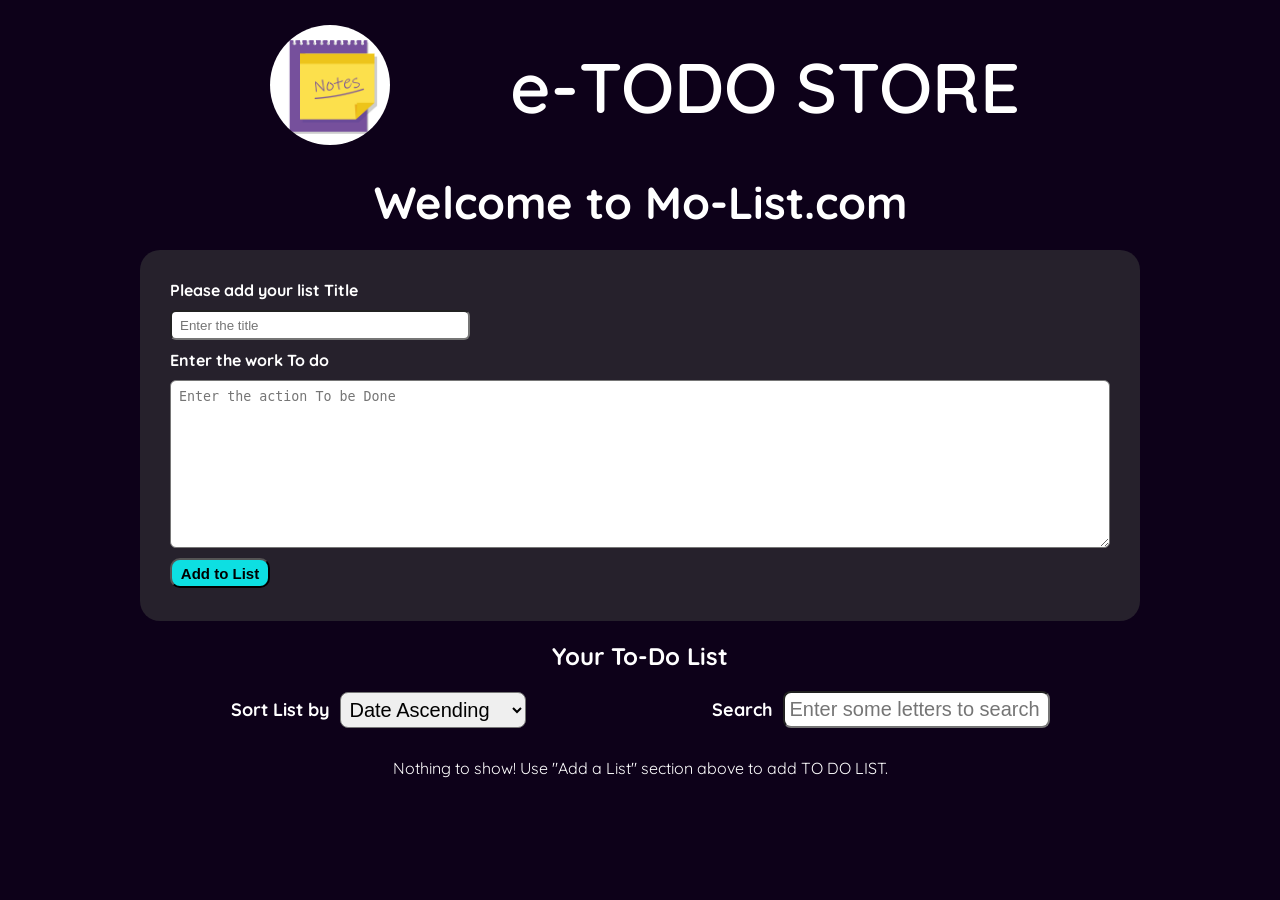
<file: To-Do List/index.html>
<!DOCTYPE html>
<html lang="en">
<head>
  <meta charset="UTF-8">
  <meta name="viewport" content="width=device-width, initial-scale=1.0">
  <title>To-Do LIST</title>
  <link rel="stylesheet" href="style.css">
</head>
<body>
  <header>
    <div class="header">
      <div class="logo">
        <img src="data/notes.png" alt="TODO LIST">
      </div>
      <div class="heading">e-TODO STORE</div>
    </div>
  </header>

  <div class="welcome">
    <h2>Welcome to Mo-List.com</h2>
  </div>

  <div class="container">
    <div class="input-container">
      <div class="title-container">
        <label for="title">Please add your list Title</label>
        <input type="text" placeholder="Enter the title" id="title" class="title">
      </div>

      <div class="action-container">
        <label for="action">Enter the work To do</label>
        <textarea name="action" id="action" placeholder="Enter the action To be Done" class="action" cols="30" rows="10"></textarea>
        <button id="subbtn" class="btn">Add to List</button>
      </div>
    </div>
  </div>

  <div class="list-container">
    <div class="list-heading">
      <h2>Your To-Do List</h2>
    </div>
    <div class="list-functionality">
      <div class="list-sort">
        <label for="sorting">Sort List by</label>
        <select name="sorting" id="sorting" class="sort" onchange="sortNotes(this.value)">
          <option value="dateAscending">Date Ascending</option>
          <option value="dateDescending">Date Descending</option>
          <option value="importance">Importance</option>
          <option value="wordCount">Word count</option>
        </select>
      </div>
      <div class="search-bar">
        <label for="search">Search</label>
        <input type="text" id="search" class="search" placeholder="Enter some letters to search">
      </div>
    </div>

    <div class="list-holder" id="list-holder">
      <!-- <div class="list-card">
        <h3>TITLE</h3>
        <h5>Posted on 29/10/2023 - 1:47:51 AM</h5>
        <hr>
        <h4>List Actions</h4>
        <button class="btn">Delete List</button>
      </div> -->
      Nothing to show! Use "Add a List" section above to add TO DO LIST.
    </div>
  </div>

  <div class="emptyFormToast" id="emptyFormToast">
    List is Empty!
  </div>

  <script src="script.js"></script>
</body>
</html>
</file>
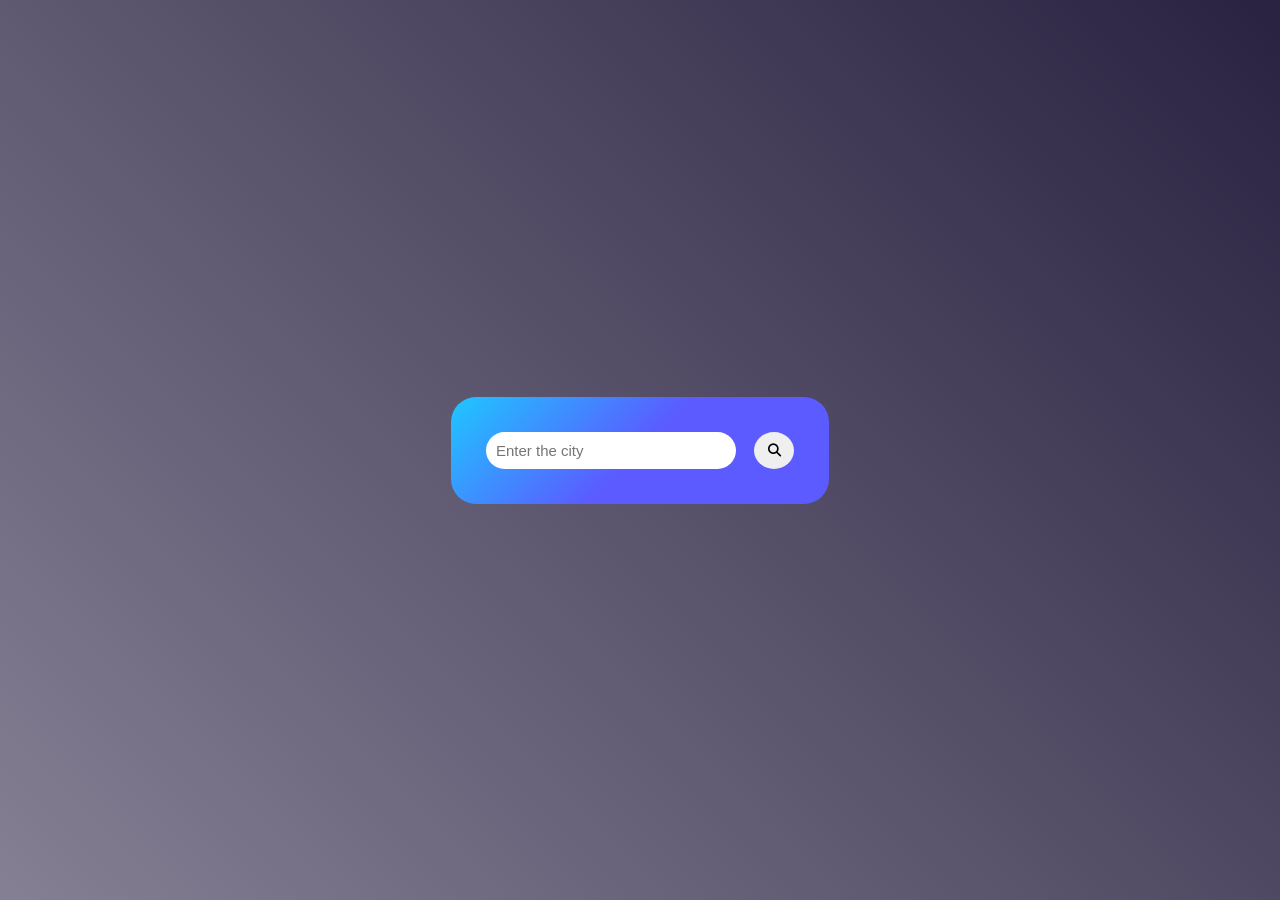
<file: Weather App/index.html>
<!DOCTYPE html>
<html lang="en">

<head>
  <meta charset="UTF-8">
  <meta name="viewport" content="width=device-width, initial-scale=1.0">
  <title>Weather App</title>
  <link rel="stylesheet" href="style.css">
</head>

<body>
  <div class="container">
    <div class="weather-box">
      <div class="search-bar">
        <input type="text" id="search" class="search" placeholder="Enter the city">
        <button class="search-btn" id="search-btn">
          <i class="fa-solid fa-magnifying-glass"></i>
        </button>
      </div>

      <div class="error" id="error">
        Invalid City Name
      </div>

      <div class="weather-profile" id="weather-profile">
        <div class="weather-img">
          <img src="data/clear.png" alt="w" class="cloud-img">
        </div>

        <div class="temp-data">
          <h1>22&deg;c</h1>
        </div>

        <div class="city-name">
          <h2>Bengaluru</h2>
        </div>

        <div class="weather-data">
          <div class="humid-data data-flex">
            <i class="fa-solid fa-water"></i>
            <div class="humid-value">
              <h3>53%</h3>
              <h4>Humidity</h4>
            </div>
          </div>

          <div class="wind-data data-flex">
            <i class="fa-solid fa-wind"></i>
            <div class="wind-value">
              <h3>5.66 km/h</h3>
              <h4>Wind Speed</h4>
            </div>
          </div>
        </div>
      </div>
    </div>
  </div>


  <link rel="stylesheet" href="https://cdnjs.cloudflare.com/ajax/libs/font-awesome/6.4.2/css/all.min.css"
    integrity="sha512-z3gLpd7yknf1YoNbCzqRKc4qyor8gaKU1qmn+CShxbuBusANI9QpRohGBreCFkKxLhei6S9CQXFEbbKuqLg0DA=="
    crossorigin="anonymous" referrerpolicy="no-referrer" />
  <script src="script.js"></script>
</body>

</html>
</file>
<file: To-Do List/style.css>
@import url('https://fonts.googleapis.com/css2?family=Quicksand&display=swap');

* {
  margin: 0;
  padding: 0;
  box-sizing: border-box;
}

body {
  font-family: 'Quicksand', sans-serif;
  background: #0d0119;
  color: #fff;
}

.header {
  display: flex;
  text-align: center;
  justify-content: center;
  align-items: center;
  max-width: 1000px;
  width: auto;
  /* border: 2px solid white; */
  margin: 15px auto;
}

.heading {
  font-size: 70px;
  font-weight: 600;
}

img {
  margin: 10px;
  width: 120px;
  margin-right: 120px;
  border-radius: 50%;
}

.welcome {
  text-align: center;
  font-size: 30px;
}

.input-container {
  max-width: 1000px;
  display: flex;
  background: rgb(38, 33, 44);
  flex-direction: column;
  width: auto;
  margin: 20px auto;
  border-radius: 20px;
  padding: 30px;
}

.title-container,
.action-container {
  display: flex;
  flex-direction: column;
  font-weight: 500;
  overflow-x: auto;
}

label {
  font-weight: 900;
}

.title {
  width: 300px;
  height: 30px;
  padding: 8px;
  border-radius: 6px;
  margin: 10px 0;
  font-weight: 200;
}

.action {
  width: 100%;
  font-weight: 200;
  padding: 8px;
  border-radius: 6px;
  margin: 10px 0;
}

.btn, .subbtn {
  width: 90px;
  height: 30px;
  border-radius: 10px;
  cursor: pointer;
}

.list-container {
  max-width: 1000px;
  text-align: center;
  width: auto;
  padding: 0 0;
  margin: auto;
}

.list-functionality {
  display: flex;
  justify-content: center;
  align-items: center;
  margin: 20px 0;
  gap: 50px;
  flex-wrap: wrap;
}

.list-sort, .search-bar {
  margin: 0 68px;
  display: flex;
  gap: 10px;
  align-items: center;
}

.list-sort label,
.search-bar label {
  font-size: 18px;
}

.list-sort select,
.search-bar input {
  padding: 5px;
  border-radius: 8px;
  font-size: 20px;
}

.list-holder{
  max-width: 1000px;
  /* margin: auto; */
  /* margin-top: 50px; */
  /* border: 2px solid white; */
  width: auto;
  padding: 10px;
  /* display: flex;
  justify-content: center;
  gap: 60px;
  align-items: center;
  flex-wrap: wrap; */
}

.list-holder.grid-container{
  display: grid;
  gap: 60px;
  grid-template-columns: repeat(auto-fill, 285px);
  /* flex-wrap: wrap; */
  /* grid-auto-columns: auto; */
  /* grid-auto-flow: row; */
}

.list-card{
  width: 250px;
  /* border: 2px solid white; */
  position: relative;
  box-shadow: 0px 0px 15px 7px #333146;
  height: auto;
  display: flex;
  flex-direction: column;
  justify-content: start;
  flex-wrap: wrap;
  /* align-items: start; */
  padding: 10px;
  border-radius: 10px;
  text-align: start;
  background: rgb(30, 23, 58);
  color: rgb(255, 255, 255);
  word-wrap: break-word;
}

.list-card hr{
  width: 220px;
  text-align: center;
}

.list-card h3, .list-card h5, .list-card p, .list-card .btn{
  max-width: 230px;
  margin: 15px 0;
}

.list-card p{
  font-weight: 500;
}

.list-card h3{
  /* border: 2px solid red; */
  max-width: 130px;
  width: auto;
}

.btn, .subbtn{
  padding: 5px;
  width: 100px;
  background-color: rgb(13, 223, 226);
  margin-bottom: 3px;
  font-size: 15px;
  font-weight: 600;
}

.list-card .btn{
  position: absolute;
  top: 8px;
  right: 18px;
  width: 40px;
  font-size: 20px;
  padding: 0;
}

.list-card .star{
  right: 65px;
  color: white;
  top: 0px;
  background: transparent;
  outline: none;
  border: none;
  font-size: 30px;
}

.list-card .star.active{
  color: yellow;
}

.hide{
  display: none;
}

.emptyFormToast{
  display: none;
  background: #ffffff;
  position: fixed;
  border: 1px solid red;
  text-align: center;
  left: 50%;
  /* transform: translateY(90px); */
  color: black;
  font-weight: bold;
  font-size: 25px;
  padding: 10px;
  border-radius: 10px;
  bottom: 20px;
  transition: all 0.5s;
}
</file>
<file: Weather App/style.css>
@import url('https://fonts.googleapis.com/css2?family=Poppins&display=swap');
@import url('https://fonts.googleapis.com/css2?family=Quicksand&display=swap');


*{
  margin: 0;
  padding: 0;
  box-sizing: border-box;
}

body{
  font-family: 'Poppins', sans-serif;
}

.container{
  text-align: center;
  position: relative;
  background: linear-gradient(45deg, rgb(11, 2, 40, 0.5), rgb(41, 34, 65));
  /* border: 2px solid red; */
  height: 100vh;
  display: flex;
  justify-content: center;
  align-items: center;
  /* max-width: 100vw; */
  /* width: auto; */
  flex-wrap: wrap;
}

.weather-profile{
  display: none;
}

.error{
  text-align: left;
  margin: 5px 25px;
  color: red;
  font-weight: 600;
  font-size: 18px;
  display: none;
}

.weather-box{
  /* border: 2px solid black; */
  max-width: 400px;
  width: auto;
  /* position: absolute;
  top: 120px;
  left: 600px; */
  border-radius: 25px;
  background: linear-gradient(-45deg, rgb(91, 91, 255) 50%, rgb(30, 199, 255));
  padding: 25px;
}

.search-bar{
  /* border: 2px solid black; */
  padding: 10px;
  display: flex;
  justify-content: center;
  gap: 18px;
}

.search{
  height: 100%;
  border-radius: 20px;
  border: none;
  width: 250px;
  outline: none;
  font-size: 15px;
  padding: 10px;
}

.search-btn{
  cursor: pointer;
  width: 40px;
  height: auto;
  border-radius: 50%;
  border: none;
}

.weather-img{
  /* border: 2px solid black; */
}

img{
  width: 150px;
}

.temp-data{
  /* border: 2px solid black; */
  text-align: center;
  padding: 0;
  color: white;
}

.temp-data h1{
  font-size: 5.5rem;
  color: white;
}

.city-name{
  /* border: 2px solid black; */
  text-align: center;
}

.city-name h2{
  font-size: 2.8rem;
  font-weight: 300;
  color: white;
}

.weather-data{
  display: flex;
  justify-content: space-between;
  align-items: center;
  gap: 5px;
  color: white;
  font-weight: 100;
  margin: 0 20px;
  margin-top: 10px;
  /* border: 2px solid black; */
  width: 310px;
}

.data-flex{
  display: flex;
  justify-content: center;
  align-items: start;
  /* border: 2px solid black; */
}

.data-flex i{
  /* border: 2px solid black; */
  margin: 0 5px;
  font-size: 50px;
}

.humid-value, .wind-value{
  font-size: 14px;
  margin-left: 10px;
}
</file>
